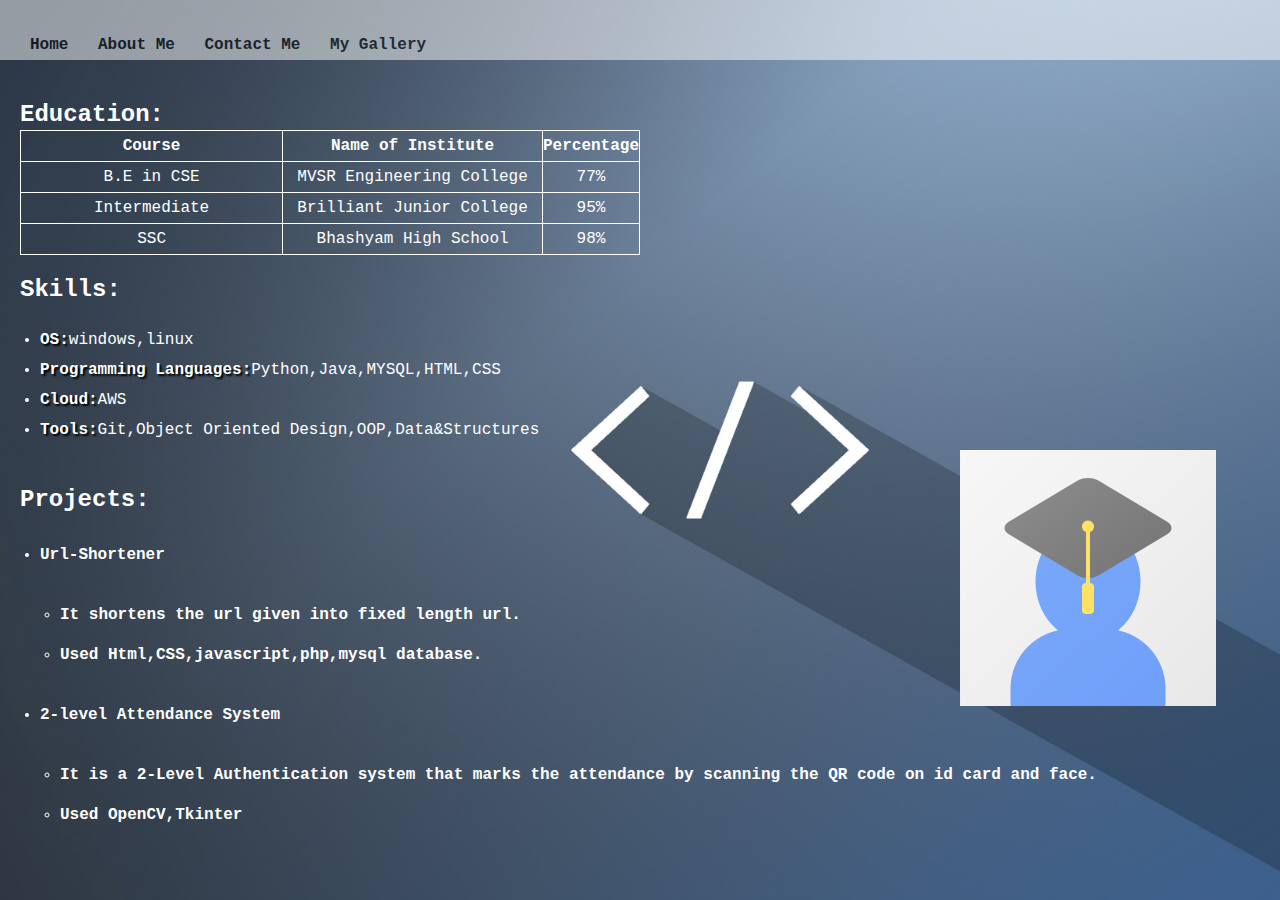
<file: about.html>
<!DOCTYPE html>
<html>

<head>
    <title>About me</title>
    <link href="./style.css" rel="stylesheet">
</head>

<body>
    <header>
        <nav>
            <ul>
                <li><a href="./index.html">Home</a></li>
                <li><a href="./about.html" target="_blank">About Me</a></li>
                <li><a href="contact.html" target="_blank">Contact Me</a></li>
                <li><a href="gallery.html" target="_blank">My Gallery</a></li>
            </ul>
        </nav>
    </header>
    <main class="main">
        <div class="education">
            <h2>Education:</h2>
            <table>
                <thead>
                    <tr class="heading">
                        <th>Course</th>
                        <th>Name of Institute</th>
                        <th>Percentage</th>
                    </tr>
                </thead>
                <tbody>
                    <tr>
                        <td>B.E in CSE</td>
                        <td>MVSR Engineering College</td>
                        <td>77%</td>
                    </tr>
                    <tr>
                        <td>Intermediate</td>
                        <td>Brilliant Junior College</td>
                        <td>95%</td>
                    </tr>
                    <tr>
                        <td>SSC</td>
                        <td>Bhashyam High School</td>
                        <td>98%</td>
                    </tr>
                </tbody>
            </table>
        </div>
        <div class="skills">
            <h2>Skills:</h2>
            <ul>
                <li><strong>OS:</strong>windows,linux</li>
                <li><strong>Programming Languages:</strong>Python,Java,MYSQL,HTML,CSS</li>
                <li><strong>Cloud:</strong>AWS</li>
                <li><strong>Tools:</strong>Git,Object Oriented Design,OOP,Data&Structures</li>
            </ul>
        </div>
        <div class="project">
            <h2>Projects:</h2>
            <ul>
                <li>Url-Shortener
                    <ul class="project1">
                      <li>It shortens the url given into fixed length url.</li>
                      <li>Used Html,CSS,javascript,php,mysql database.</li>
                   </ul>
               </li>
                <li>2-level Attendance System
                    <ul class ="project2">
                        <li>
                            It is a 2-Level Authentication system that marks the attendance by scanning the QR code on id card and
                            face.  
                        </li>
                        <li>Used OpenCV,Tkinter</li>
                    </ul>
                </li>
            </ul>
        </div>
        <div class="image">
            <img src="images/scholar-icon-2.png">
        </div>

    </main>
</body>

</html>
</file>
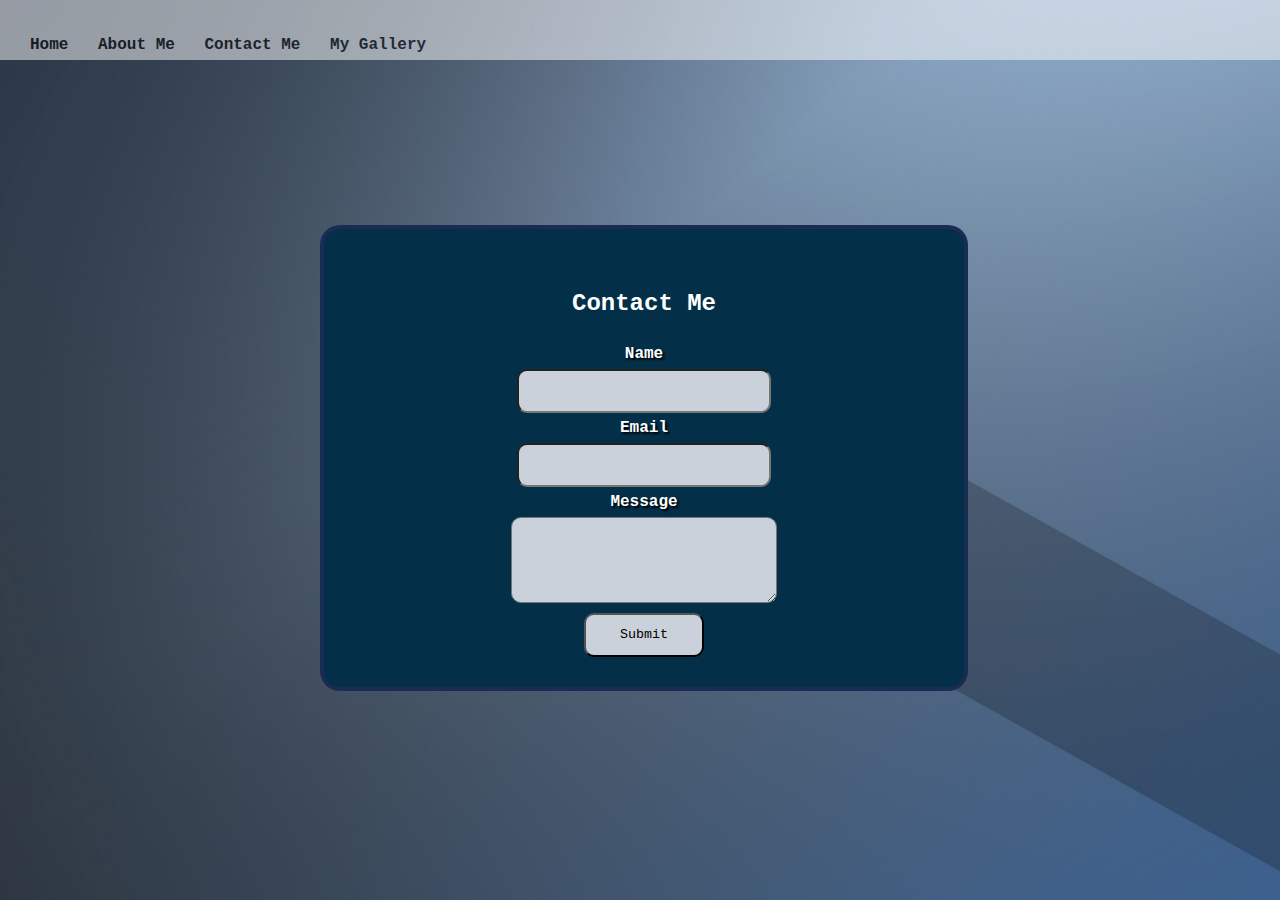
<file: contact.html>
<!DOCTYPE html>
<html>
    <head>
        <title>Contact me</title>
        <link href="./style.css" rel="stylesheet">
    </head>
    <body>
        <header>
            <nav>
                <ul>
                    <li><a href="./index.html">Home</a></li>
                    <li><a href="./about.html" target="_blank">About Me</a></li>
                    <li><a href="contact.html" target="_blank">Contact Me</a></li>
                    <li><a href="gallery.html" target="_blank">My Gallery</a></li>
                </ul>
            </nav>
        </header>
        <main>
            <div class="contact">
                <h2>Contact Me</h2>
                <form>
                    <label for="name"  name="name">Name</label>
                    <input type="text" id="name" required>
                    <label for="email" name="email">Email</label>
                    <input type="email" id="email" required>
                    <label for="message" name="message">Message</label>
                    <textarea type="text" id="message" required>
                     </textarea>
                     <input type="submit" class='submit'>
                </form>
            </div>
        </main>
    </body>
</html>
</file>
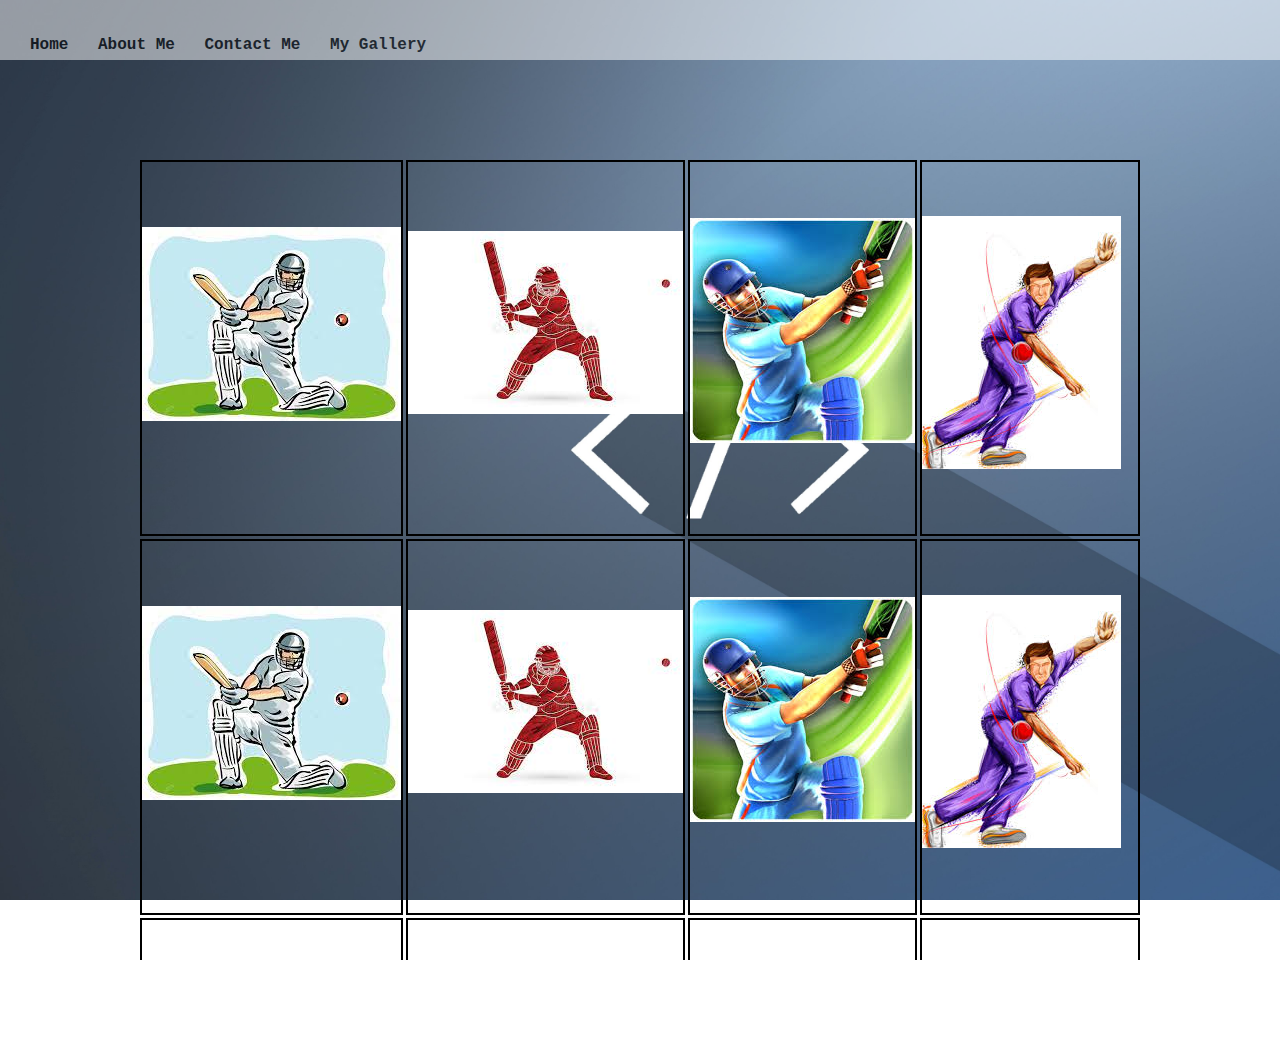
<file: gallery.html>
<!DOCTYPE html>
<html>

<head>
    <title>My Gallery</title>
    <link href="./style.css" rel="stylesheet">
</head>

<body>
    <header>
        <nav>
            <ul>
                <li><a href="./index.html">Home</a></li>
                <li><a href="./about.html" target="_blank">About Me</a></li>
                <li><a href="contact.html" target="_blank">Contact Me</a></li>
                <li><a href="gallery.html" target="_blank">My Gallery</a></li>
            </ul>
        </nav>
    </header>
    <main>
        <div class="container">
            <div class="grid">
                <img src="./images/image1.jpeg" alt="Image1" />
            </div>
            <div class="grid">
                <img src="./images/image2.jpeg" alt="Image2" />
            </div>
            <div class="grid">
                <img src="images/image3.jpeg" alt="Image3" />
            </div>
            <div class="grid">
                <img src="./images/image4.jpeg" alt="Image4" />
            </div>
            <div class="grid">
                <img src="./images/image1.jpeg" alt="Image1" />
            </div>
            <div class="grid">
                <img src="./images/image2.jpeg" alt="Image2" />
            </div>
            <div class="grid">
                <img src="images/image3.jpeg" alt="Image3" />
            </div>
            <div class="grid">
                <img src="./images/image4.jpeg" alt="Image4" />
            </div>
            <div class="grid">
                <img src="./images/image1.jpeg" alt="Image1" />
            </div>
            <div class="grid">
                <img src="./images/image2.jpeg" alt="Image2" />
            </div>
            <div class="grid">
                <img src="images/image3.jpeg" alt="Image3" />
            </div>
            <div class="grid">
                <img src="./images/image4.jpeg" alt="Image4" />
            </div>
        </div>
    </main>
</body>

</html>
</file>
<file: style.css>
*{
    margin:0px;
    padding: 0px;
    line-height: 30px;
    font-family: 'Courier New', Courier, monospace;
    
}

body{
    color:white;
    background-image: url('./images/background.jpg');
    background-size: cover;
    background-position: left center;
    background-attachment: fixed;


}
header{
    background-color:white;
    opacity: 0.5;
}
nav{
    height:60px;
}
nav ul li{
    display: inline-block;
    margin:10px;
    text-align: center;
}
a{
    color:black;
    font-weight: 700;
    text-decoration: none;
}
a:hover{
    color:green;

}
.content{
    color:white;
    font-size: larger;
    height: 50%;
    width: 100%;
    position: relative;
    top:100px;
    bottom:100px;
    margin: auto;
    display: inline;
}
.content h2{
    text-decoration:none;
    line-height: 50px;
    text-align: center;
    text-shadow: 2px 2px 8px black;
}
.main{
    padding:20px;
}
div{
    display: inline;
}
.education{
    display:inline-block;
}
.education table{
    padding: 20px;
    width:50%;
    border-collapse:collapse;
}
td,th{
    text-align: center;
    width: 50%;
    border: 1px solid white;
    
}
h2{
    margin-top: 20px;
}
.skills{
    margin-top:20 px;

}
ul{
    padding: 20px;
}
strong{
    font-weight: larger;
    color:white;
    text-shadow: 2px 2px 2px black;
}
.project ul li{
    line-height: 40px;
    font-weight: bolder;
}
.image{
    position:absolute;
    top:50%;
    left:75%;

}
.contact{
    width: 50%;
    position:absolute;
    top:25%;
    bottom:25%;
    left:25%;
    right:25%;
    border:4px solid rgba(40, 43, 88, 0.63);
    border-radius: 20px;
    background-color:rgb(3, 47, 73);
    height:fit-content;
}
.contact h2{
    padding-top: 40px;
    text-align: center;
}
.contact form{
    padding: 20px;
    display: flex;
    flex-direction: column;
    align-items: center;
}
input{
    border-radius: 10px;
    background-color: rgba(237, 237, 245, 0.856);
    height: fit-content;
    padding: 5px;
    width: 40%;
}
label{
    font-weight: bolder;
    text-shadow: 2px 2px 2px black;
}
#message {
    border-radius: 10px;
    width: 40%;
    background-color: rgba(237, 237, 245, 0.856);
    padding: 12px;
}
.submit{
    width: 20%;
    margin: 10px;
}

.container{
    height: 800px;
    width:1000px;
    margin:  100px auto;
    display: grid;
    grid-template-rows: repeat(5,1fr);
    grid-template-columns: repeat(4,1fr);
    overflow: scroll;
    row-gap: 3px;
    column-gap: 3px;
}
.grid{
    border:2px solid black;
}

.grid img{
    justify-items: center;
    margin:25% auto;
}
</file>
